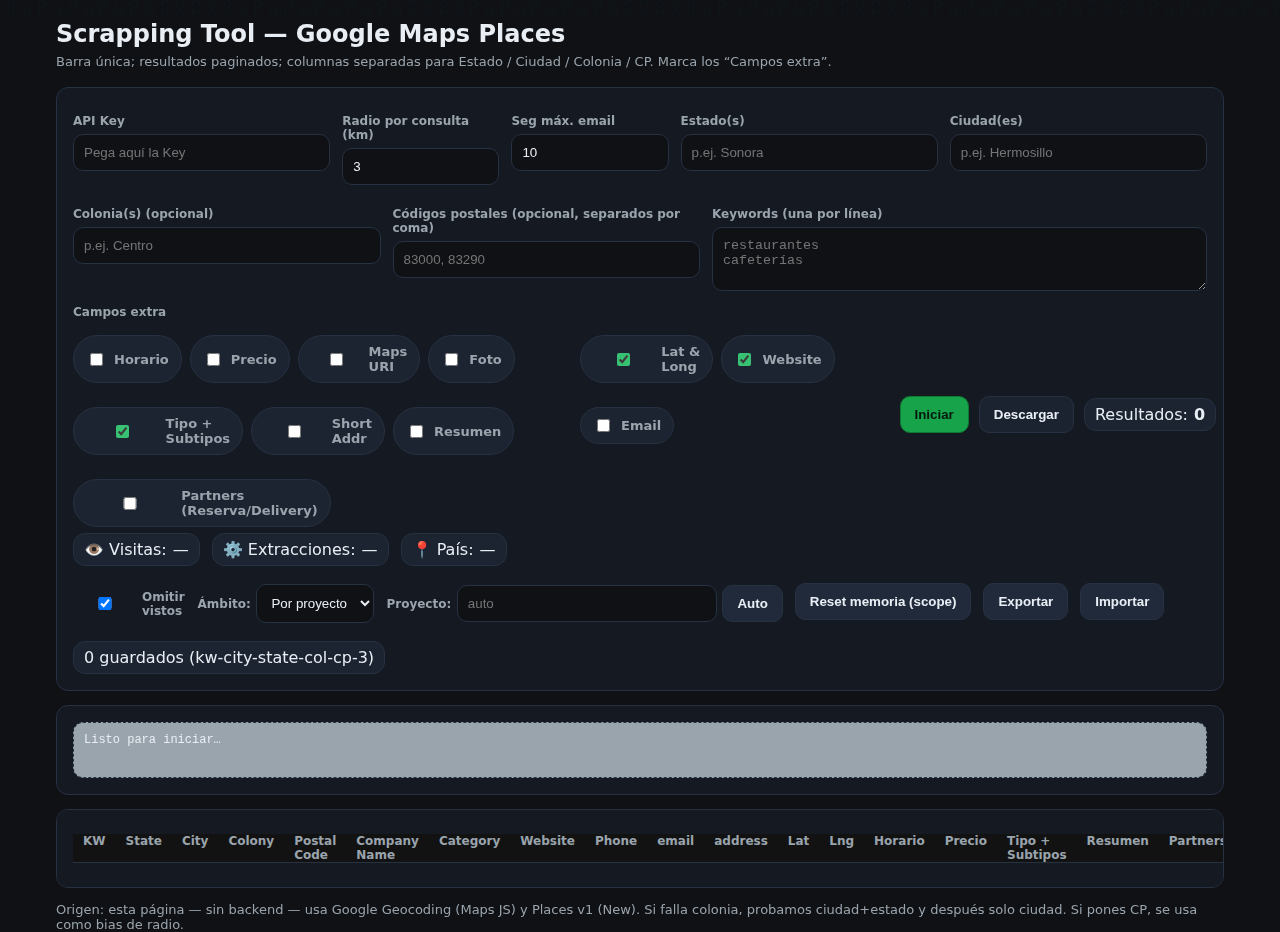
<file: index.html>
<!doctype html>
<html lang="es">
<head>
  <meta charset="utf-8" />
  <meta name="viewport" content="width=device-width,initial-scale=1" />
  <title>Scrapping Tool — Google Maps Places</title>

  <!-- Estilos del proyecto (ajusta las rutas si cambian) -->
  <link rel="stylesheet" href="/assets/css/scrapping-tool.css">
  <link rel="stylesheet" media="print" href="/assets/css/print.css">

  <style>
    :root{
      --bg:#0f1115;--panel:#151922;--muted:#9aa4ad;--text:#e9eef5;--accent:#16a34a;--chip:#1d2431;--chip-on:#243040;--danger:#f59e0b;
      --input:#0f1115;--border:#263142;
    }
    html,body{background:var(--bg);color:var(--text);font-family:system-ui,-apple-system,Segoe UI,Roboto,Ubuntu,"Helvetica Neue",Arial,"Noto Sans","Apple Color Emoji","Segoe UI Emoji";height:100%;}
    .container{max-width:1200px;margin:20px auto;padding:0 16px;}
    .h1{font-weight:700;font-size:24px;margin:12px 0 6px}
    .sub{color:var(--muted);font-size:13px;margin-bottom:18px}
    .panel{background:var(--panel);border:1px solid var(--border);border-radius:12px;padding:16px;margin-bottom:14px}
    .row{display:flex;gap:12px;flex-wrap:wrap}
    .col{flex:1 1 220px;min-width:220px}
    .col-tiny{flex:1 1 120px;min-width:120px}
    .col-wide{flex:2 1 320px;min-width:320px}
    label{display:block;font-size:12px;color:var(--muted);margin-bottom:6px}
    input,textarea,select{width:100%;background:var(--input);border:1px solid var(--border);color:var(--text);border-radius:10px;padding:10px;outline:none}
    textarea{min-height:64px;resize:vertical}
    .chips{display:flex;gap:8px;flex-wrap:wrap}
    .chip{display:inline-flex;align-items:center;gap:8px;padding:8px 12px;border-radius:999px;background:var(--chip);border:1px solid var(--border);font-size:13px;cursor:pointer}
    .chip input{accent-color:#36c173}
    .chip.on{background:var(--chip-on)}
    .actions{display:flex;gap:10px;align-items:center}
    .btn{border-radius:10px;border:1px solid var(--border);background:#212a3a;color:var(--text);padding:10px 14px;cursor:pointer}
    .btn.primary{background:var(--accent);border-color:#0f7a33;color:#07190f}
    .btn.ghost{background:#1b2331}
    .metric{display:inline-flex;gap:6px;align-items:center;border:1px solid var(--border);border-radius:12px;padding:6px 10px;background:var(--chip)}
    .log{background:#0b0e13;border:1px dashed var(--border);border-radius:10px;padding:12px;font-family:ui-monospace,Menlo,Consolas,monospace;white-space:pre-wrap;max-height:180px;overflow:auto}
    table{width:100%;border-collapse:separate;border-spacing:0 8px}
    thead th{font-size:12px;color:var(--muted);text-align:left;padding:0 10px}
    tbody tr{background:#121621;border:1px solid var(--border);border-radius:10px}
    tbody td{padding:10px}
    .scroll-x{overflow:auto}
  </style>
</head>
<body>
  <div class="container">

    <div class="h1">Scrapping Tool — Google Maps Places</div>
    <div class="sub">Barra única; resultados paginados; columnas separadas para Estado / Ciudad / Colonia / CP. Marca los “Campos extra”.</div>

    <!-- Controles -->
    <div class="panel" id="controls">
      <div class="row">
        <div class="col">
          <label>API Key</label>
          <input id="apiKey" placeholder="Pega aquí la Key" />
        </div>

        <div class="col-tiny">
          <label>Radio por consulta (km)</label>
          <input id="radiusKm" type="number" min="1" value="3" />
        </div>

        <div class="col-tiny">
          <label>Seg máx. email</label>
          <input id="maxEmailSec" type="number" min="0" value="10" />
        </div>

        <div class="col">
          <label>Estado(s)</label>
          <input id="state" placeholder="p.ej. Sonora" />
        </div>

        <div class="col">
          <label>Ciudad(es)</label>
          <input id="city" placeholder="p.ej. Hermosillo" />
        </div>

        <div class="col">
          <label>Colonia(s) (opcional)</label>
          <input id="colony" placeholder="p.ej. Centro" />
        </div>

        <div class="col">
          <label>Códigos postales (opcional, separados por coma)</label>
          <input id="postalCodes" placeholder="83000, 83290" />
        </div>

        <div class="col-wide">
          <label>Keywords (una por línea)</label>
          <textarea id="keywords" placeholder="restaurantes&#10;cafeterías"></textarea>
        </div>
      </div>

      <div class="row">
        <div class="col-wide">
          <label>Campos extra</label>
          <div class="chips">
            <label class="chip"><input type="checkbox" id="chkHours"> Horario</label>
            <label class="chip"><input type="checkbox" id="chkPrice"> Precio</label>
            <label class="chip"><input type="checkbox" id="chkMapsUri"> Maps URI</label>
            <label class="chip"><input type="checkbox" id="chkPhoto"> Foto</label>
            <label class="chip"><input type="checkbox" id="chkTypes" checked> Tipo + Subtipos</label>
            <label class="chip"><input type="checkbox" id="chkShortAddr"> Short Addr</label>
            <label class="chip"><input type="checkbox" id="chkSummary"> Resumen</label>
            <label class="chip"><input type="checkbox" id="chkPartners"> Partners (Reserva/Delivery)</label>
          </div>
        </div>

        <div class="col">
          <label>&nbsp;</label>
          <div class="chips">
            <label class="chip"><input type="checkbox" id="chkLatLng" checked> Lat &amp; Long</label>
            <label class="chip"><input type="checkbox" id="chkWebsite" checked> Website</label>
            <label class="chip"><input type="checkbox" id="chkEmail"> Email</label>
          </div>
        </div>

        <div class="col actions">
          <button class="btn primary" id="btnStart">Iniciar</button>
          <button class="btn ghost" id="btnDownload">Descargar</button>
          <span class="metric">Resultados: <b id="resCount">0</b></span>
        </div>
      </div>

      <!-- Métricas y Memoria -->
      <div class="row">
        <div class="metric">👁️ Visitas: <span id="mVisits">—</span></div>
        <div class="metric">⚙️ Extracciones: <span id="mRuns">—</span></div>
        <div class="metric">📍 País: <span id="mCountry">—</span></div>
      </div>

      <div id="memoryBar" class="row" style="gap:.75rem;align-items:center;margin-top:.5rem;">
        <label style="display:flex;align-items:center;gap:.35rem;">
          <input id="omitSeen" type="checkbox" checked> Omitir vistos
        </label>

        <label style="display:flex;align-items:center;gap:.35rem;">
          Ámbito:
          <select id="scopeMode">
            <option value="project" selected>Por proyecto</option>
            <option value="global">Global</option>
          </select>
        </label>

        <label style="display:flex;align-items:center;gap:.35rem;">
          Proyecto:
          <input id="projectName" placeholder="auto" style="width:260px">
          <button id="autoProject" type="button" class="btn">Auto</button>
        </label>

        <button id="resetMemory" type="button" class="btn">Reset memoria (scope)</button>
        <button id="exportMemory" type="button" class="btn">Exportar</button>
        <button id="importMemory" type="button" class="btn">Importar</button>
        <input id="importFile" type="file" accept=".txt" style="display:none">

        <span id="memCount" class="metric">0 guardados</span>
      </div>
    </div>

    <!-- Log -->
    <div class="panel">
      <div class="log" id="log">Listo para iniciar…</div>
    </div>

    <!-- Tabla -->
    <div class="panel scroll-x">
      <table id="tbl">
        <thead>
          <tr>
            <th>KW</th>
            <th>State</th>
            <th>City</th>
            <th>Colony</th>
            <th>Postal Code</th>
            <th>Company Name</th>
            <th>Category</th>
            <th>Website</th>
            <th>Phone</th>
            <th>email</th>
            <th>address</th>
            <th>Lat</th>
            <th>Lng</th>
            <th>Horario</th>
            <th>Precio</th>
            <th>Tipo + Subtipos</th>
            <th>Resumen</th>
            <th>Partners</th>
            <th>Maps URI</th>
          </tr>
        </thead>
        <tbody id="tbody"></tbody>
      </table>
    </div>

    <div class="sub">
      Origen: esta página — sin backend — usa Google Geocoding (Maps JS) y Places v1 (New). Si falla colonia, probamos ciudad+estado y después solo ciudad. Si pones CP, se usa como bias de radio.
    </div>

  </div>

  <script>
    /* ===== Config de métricas ===== */
    const ENABLE_METRICS = false; // ← pon true si quieres visitas/ejecuciones (CountAPI)

    /* -------- util -------- */
    const $ = (s)=>document.querySelector(s);
    const logEl=$("#log"), tbody=$("#tbody"), resCountEl=$("#resCount");
    const rowsData=[];

    function log(msg, type="info"){
      const prefix= type==="warn"?"⚠️ ": type==="err"?"❌ ":"";
      logEl.textContent += (logEl.textContent? "\n":"") + prefix + msg;
      logEl.scrollTop = logEl.scrollHeight;
    }
    const clearLog=()=>{logEl.textContent="";};
    const delay=(ms)=>new Promise(r=>setTimeout(r,ms));
    const header=()=>Array.from(document.querySelectorAll("#tbl thead th")).map(th=>th.textContent);

    function toCSV(rows){
      const h=header(); const out=[h.join(",")];
      for(const r of rows){
        out.push(h.map(k=>`"${(r[k]??"").toString().replaceAll('"','""')}"`).join(","));
      }
      return out.join("\n");
    }
    function downloadCSV(name, text){
      const url=URL.createObjectURL(new Blob([text],{type:"text/csv;charset=utf-8"}));
      const a=document.createElement("a"); a.href=url; a.download=name; a.click(); URL.revokeObjectURL(url);
    }

    async function safeJson(u){
      try{ const r=await fetch(u); return await r.json(); }
      catch{ return null; }
    }

    async function updateMetrics(){
      if(!ENABLE_METRICS){
        $("#mVisits").textContent="—"; $("#mRuns").textContent="—";
        try{
          const ip=await safeJson("https://ipapi.co/json/"); $("#mCountry").textContent = ip?.country_name?`${ip.country_name} (${ip.country})`:"—";
        }catch{}
        return;
      }
      const ip=await safeJson("https://ipapi.co/json/"); $("#mCountry").textContent = ip?.country_name?`${ip.country_name} (${ip.country})`:"—";
      const ns="maps-extractor-ot.vercel.app";
      const v1=await safeJson(`https://api.countapi.xyz/hit/${ns}/pageviews`);
      const v2=await safeJson(`https://api.countapi.xyz/hit/${ns}/runs`);
      $("#mVisits").textContent = v1?.value ?? "—";
      $("#mRuns").textContent   = v2?.value ?? "—";
    }

    /* ---- carga Maps JS Dinámica (Geocoder) ---- */
    let currentKey=null, mapsReady=false;
    function loadMapsScript(key){
      return new Promise((resolve,reject)=>{
        if(mapsReady && currentKey===key) return resolve();
        currentKey=key;
        const prev=document.querySelector("#gmaps-script");
        if(prev){ if(!prev.src.includes(key)) prev.remove(); else return resolve(); }
        const s=document.createElement("script");
        s.id="gmaps-script"; s.async=true; s.defer=true;
        // añadimos loading=async para evitar la advertencia
        s.src=`https://maps.googleapis.com/maps/api/js?key=${encodeURIComponent(key)}&libraries=places&v=weekly&loading=async`;
        s.onload=()=>{mapsReady=true; resolve();};
        s.onerror=()=>reject(new Error("No se pudo cargar Google Maps JS"));
        document.head.appendChild(s);
      });
    }

    /* -------- geocoder -------- */
    function pickComp(comps, type){ const c=comps?.find(x=>x.types?.includes(type)); return c?c.long_name:""; }

    function geocodeWithMapsJS(query, components={}){
      return new Promise((resolve)=>{
        if(!window.google || !google.maps?.Geocoder) return resolve(null);
        const geocoder=new google.maps.Geocoder();
        const req={ address: query };
        if(components.country) { req.componentRestrictions = {country: components.country}; }
        if(components.administrativeArea){ req.componentRestrictions.administrativeArea = components.administrativeArea; }
        if(components.locality){ req.componentRestrictions.locality = components.locality; }
        if(components.postalCode){ req.componentRestrictions.postalCode = components.postalCode; }
        geocoder.geocode(req,(results,status)=>{
          if(status==="OK" && results && results[0]){
            const r=results[0], loc=r.geometry.location;
            resolve({
              lat: loc.lat(), lng: loc.lng(),
              viewport: r.geometry.viewport||null,
              components: r.address_components,
              formatted: r.formatted_address
            });
          } else resolve(null);
        });
      });
    }

    async function geocodeSmart({ colonia, ciudad, estado, cp, country="MX"}){
      const combos=[];
      if(cp) combos.push({ q:`${cp}, ${ciudad||""}, ${estado||""}, ${country}`, comp:{country, administrativeArea:estado, locality:ciudad, postalCode:cp}});
      if(colonia) combos.push({ q:`${colonia}, ${ciudad||""}, ${estado||""}, ${country}`, comp:{country, administrativeArea:estado, locality:ciudad}});
      if(ciudad && estado) combos.push({ q:`${ciudad}, ${estado}, ${country}`, comp:{country, administrativeArea:estado, locality:ciudad}});
      if(ciudad) combos.push({ q:`${ciudad}, ${country}`, comp:{country, locality:ciudad}});
      for(const c of combos){
        const hit=await geocodeWithMapsJS(c.q, c.comp);
        if(hit){
          const comps=hit.components||[];
          return {
            ok:true, lat:hit.lat, lng:hit.lng, viewport:hit.viewport,
            state: pickComp(comps,"administrative_area_level_1"),
            city:  pickComp(comps,"locality") || pickComp(comps,"sublocality") || pickComp(comps,"administrative_area_level_2"),
            colony:pickComp(comps,"neighborhood") || pickComp(comps,"sublocality_level_1") || pickComp(comps,"sublocality"),
            postalCode: pickComp(comps,"postal_code"),
            formatted: hit.formatted
          };
        }
      }
      return {ok:false};
    }

    /* -------- Places v1 (New) -------- */
    const BASE_FIELDS=[
      "places.id","places.displayName","places.primaryType","places.types",
      "places.formattedAddress","places.shortFormattedAddress",
      "places.addressComponents","places.location",
      "places.nationalPhoneNumber","places.internationalPhoneNumber",
      "places.googleMapsUri","places.websiteUri",
      "places.priceLevel","places.rating","places.userRatingCount",
      "places.currentOpeningHours.openNow","places.currentOpeningHours.weekdayDescriptions",
      "places.editorialSummary","places.photos.name"
    ];

    async function textSearchAll({apiKey,textQuery,bias,pageLimit=50,pageSize=20}){
      const out=[]; let page=0, nextPageToken=null;
      do{
        page++;
        const body={ textQuery, pageSize, languageCode:"es", locationBias: bias||undefined };
        if(nextPageToken) body.pageToken = nextPageToken;
        const r=await fetch("https://places.googleapis.com/v1/places:searchText",{
          method:"POST",
          headers:{
            "Content-Type":"application/json; charset=utf-8",
            "X-Goog-Api-Key": apiKey,
            "X-Goog-FieldMask": BASE_FIELDS.join(",")
          },
          body: JSON.stringify(body)
        });
        if(!r.ok){ throw new Error(`HTTP ${r.status} en searchText: ${await r.text()}`); }
        const data=await r.json();
        (data.places||[]).forEach(p=>out.push(p));
        nextPageToken=data.nextPageToken||null;
        if(nextPageToken) await delay(500);
      }while(nextPageToken && page<pageLimit);
      return out;
    }

    function detectPartners(p){
      const uri=(p.googleMapsUri||"").toLowerCase();
      const summary=(p.editorialSummary?.text||"").toLowerCase();
      const sites=["opentable","restorando","rappi","ubereats","didi food","didifood","doordash","justeat","seamless","postmates"];
      const hit=sites.find(s=> uri.includes(s) || summary.includes(s));
      const notes=[];
      if(hit) notes.push(hit);
      if(summary.includes("delivery")||summary.includes("domicilio")||summary.includes("entrega")) notes.push("delivery");
      return notes.join(" | ");
    }

    function pushRow(r){
      rowsData.push(r);
      const tr=document.createElement("tr");
      for(const k of header()){
        const td=document.createElement("td");
        td.textContent = r[k] ?? "";
        tr.appendChild(td);
      }
      tbody.appendChild(tr);
      $("#resCount").textContent = rowsData.length;
    }
    function clearRows(){ rowsData.length=0; tbody.innerHTML=""; $("#resCount").textContent="0"; }

    /* ======= MEMORIA (global/proyecto) + export/import ======= */
    const SEEN_PREFIX     = 'mapsOT_seen_v2:';
    const SCOPE_MODE_KEY  = 'mapsOT_scope_mode';
    const PROJECT_NAME_KEY= 'mapsOT_project_name';
    const OMITSWITCH_KEY  = 'mapsOT_omit_seen';

    function slug(s) {
      return String(s || '')
        .normalize('NFD').replace(/[\u0300-\u036f]/g,'')
        .replace(/[^a-zA-Z0-9]+/g,'-')
        .replace(/^-+|-+$/g,'')
        .toLowerCase();
    }
    function autoScopeFromForm() {
      const kw   = ($("#keywords")?.value || '').split('\n').map(s=>s.trim()).filter(Boolean).slice(0,2).join('+');
      const city = ($("#city")?.value || '').trim();
      const st   = ($("#state")?.value || '').trim();
      const col  = ($("#colony")?.value || '').trim();
      const zips = ($("#postalCodes")?.value || '').replace(/\s+/g,'').trim();
      const km   = ($("#radiusKm")?.value || '').trim();
      const raw = [kw || 'kw', city || 'city', st || 'state', col || 'col', zips || 'cp', km || 'km'].join('|');
      return slug(raw);
    }
    function currentScopeName() {
      const mode = $('#scopeMode')?.value || 'project';
      if (mode === 'global') return 'global';
      const manual = $('#projectName')?.value?.trim();
      return slug(manual || autoScopeFromForm());
    }
    function storageKeyForScope() { return SEEN_PREFIX + currentScopeName(); }

    function loadSeen() {
      try {
        const raw = localStorage.getItem(storageKeyForScope());
        return raw ? JSON.parse(raw) : {};
      } catch { return {}; }
    }
    function saveSeen(map) { localStorage.setItem(storageKeyForScope(), JSON.stringify(map)); }

    function placeKey(p) {
      return (
        p.id ||
        p.googleMapsUri ||
        p.name ||
        ((p.displayName?.text || '') + '|' + (p.formattedAddress || '')) ||
        (p.location
          ? (Number(p.location.latitude).toFixed(5) + ',' + Number(p.location.longitude).toFixed(5))
          : '')
      );
    }
    let seen = loadSeen();

    function updateMemCount() {
      const el = $('#memCount');
      if (el) el.textContent = `${Object.keys(seen).length} guardados (${currentScopeName()})`;
    }
    function filterNew(arr) {
      return arr.filter(p => {
        const k = placeKey(p);
        if (!k) return true;
        return !seen[k];
      });
    }
    function markSeen(arr) {
      let changed = false;
      for (const p of arr) {
        const k = placeKey(p);
        if (k && !seen[k]) { seen[k] = Date.now(); changed = true; }
      }
      if (changed) { saveSeen(seen); updateMemCount(); }
    }
    function restoreMemoryControls() {
      const omit = localStorage.getItem(OMITSWITCH_KEY);
      if ($('#omitSeen')) $('#omitSeen').checked = omit !== '0';
      const mode = localStorage.getItem(SCOPE_MODE_KEY) || 'project';
      if ($('#scopeMode')) $('#scopeMode').value = mode;
      const pname = localStorage.getItem(PROJECT_NAME_KEY) || '';
      if ($('#projectName')) $('#projectName').value = pname;
    }
    restoreMemoryControls();

    $('#omitSeen')?.addEventListener('change', e => {
      localStorage.setItem(OMITSWITCH_KEY, e.target.checked ? '1' : '0');
    });
    $('#scopeMode')?.addEventListener('change', () => {
      localStorage.setItem(SCOPE_MODE_KEY, $('#scopeMode').value);
      seen = loadSeen(); updateMemCount();
    });
    $('#projectName')?.addEventListener('input', () => {
      localStorage.setItem(PROJECT_NAME_KEY, $('#projectName').value);
    });
    $('#autoProject')?.addEventListener('click', () => {
      const auto = autoScopeFromForm();
      if ($('#projectName')) {
        $('#projectName').value = auto;
        localStorage.setItem(PROJECT_NAME_KEY, auto);
      }
      seen = loadSeen(); updateMemCount();
    });
    $('#resetMemory')?.addEventListener('click', () => {
      if (confirm(`Borrar memoria del scope "${currentScopeName()}"?`)) {
        localStorage.removeItem(storageKeyForScope());
        seen = {}; updateMemCount();
      }
    });
    $('#exportMemory')?.addEventListener('click', () => {
      const keys = Object.keys(seen).join('\n');
      const blob = new Blob([keys], { type: 'text/plain;charset=utf-8' });
      const a = document.createElement('a');
      a.href = URL.createObjectURL(blob);
      a.download = `memoria-${currentScopeName()}-${Object.keys(seen).length}.txt`;
      a.click();
    });
    $('#importMemory')?.addEventListener('click', () => $('#importFile')?.click());
    $('#importFile')?.addEventListener('change', async (e) => {
      const file = e.target.files?.[0];
      if (!file) return;
      const txt = await file.text();
      const lines = txt.split(/\r?\n/).map(s=>s.trim()).filter(Boolean);
      let changed = false;
      for (const k of lines) { if (!seen[k]) { seen[k] = Date.now(); changed = true; } }
      if (changed) { saveSeen(seen); updateMemCount(); }
      e.target.value = '';
    });
    updateMemCount();

    // Atajos para usar en el scraping
    function memoryFilterBatch(placesArray) {
      const omit = $('#omitSeen')?.checked !== false;
      let lote = placesArray || [];
      if (omit) lote = filterNew(lote);
      return lote;
    }
    function memoryMarkBatch(placesArray) {
      markSeen(placesArray || []);
    }

    /* ====== Handlers principales ====== */
    $("#btnStart").addEventListener("click", start);
    $("#btnDownload").addEventListener("click", ()=>downloadCSV(`maps-extractor-${new Date().toISOString().slice(0,10)}.csv`, toCSV(rowsData)));

    // convierte viewport (Maps JS) al formato rectangle (Places v1)
    function viewportToRectangleBias(viewport){
      try{
        if(viewport?.getSouthWest && viewport?.getNorthEast){
          const sw=viewport.getSouthWest(), ne=viewport.getNorthEast();
          return {
            rectangle:{
              low:{  latitude: sw.lat(), longitude: sw.lng() },
              high:{ latitude: ne.lat(), longitude: ne.lng() }
            }
          };
        }
        if(viewport?.toJSON){
          const {south,west,north,east}=viewport.toJSON();
          return {
            rectangle:{
              low:{  latitude: south, longitude: west },
              high:{ latitude: north, longitude: east }
            }
          };
        }
      }catch{}
      return null;
    }

    async function start(){
      try{
        clearLog(); clearRows();
        const apiKey=$("#apiKey").value.trim();
        if(!apiKey){ log("Coloca tu API Key","warn"); return; }
        await loadMapsScript(apiKey);

        const state=$("#state").value.trim();
        const city=$("#city").value.trim();
        const colony=$("#colony").value.trim();
        const cps=$("#postalCodes").value.trim();
        const radiusKm=Math.max(1, parseFloat($("#radiusKm").value)||3);

        const wantLatLng=$("#chkLatLng").checked;
        const wantWebsite=$("#chkWebsite").checked;
        const wantEmail=$("#chkEmail").checked;

        const optHours=$("#chkHours").checked;
        const optPrice=$("#chkPrice").checked;
        const optMapsUri=$("#chkMapsUri").checked;
        const optPhoto=$("#chkPhoto").checked;
        const optTypes=$("#chkTypes").checked;
        const optShort=$("#chkShortAddr").checked;
        const optSummary=$("#chkSummary").checked;
        const optPartners=$("#chkPartners").checked;

        const kwList=$("#keywords").value.split(/\r?\n/).map(s=>s.trim()).filter(Boolean);
        if(!kwList.length){ log("Agrega al menos una keyword.","warn"); return; }

        const cpArr = cps? cps.split(/[,\s;]+/).map(s=>s.trim()).filter(Boolean):[];
        const cp = cpArr[0] || "";

        log("Iniciando…");
        const geo = await geocodeSmart({ colonia:colony, ciudad:city, estado:state, cp, country:"MX" });
        if(!geo.ok){ log(`⚠️ No se pudo geocodificar: ${[colony,city,state].filter(Boolean).join(", ")}`,"warn"); }

        let bias=undefined;
        if(geo.ok){
          const rectBias = viewportToRectangleBias(geo.viewport);
          if(rectBias) {
            bias = rectBias;
          } else {
            bias = { circle:{ center:{ latitude:geo.lat, longitude:geo.lng }, radius: radiusKm*1000 } };
          }
        }

        for(const kw of kwList){
          const textQuery = colony ? `${kw} @ ${colony}, ${city} ${state}` : `${kw} @ ${city} ${state}`.trim();
          log(`Buscando "${kw}" @ "${[colony,city,state].filter(Boolean).join(", ")}" (radio ${radiusKm} km)…`);
          try{
            const places = await textSearchAll({apiKey,textQuery,bias,pageLimit:50,pageSize:20});

            // ===== memoria: filtrar y marcar =====
            const lote = memoryFilterBatch(places);

            for(const p of lote){
              const comp=p.addressComponents||[];
              const row={
                "KW": kw,
                "State": geo.state || pickComp(comp,"administrative_area_level_1") || state,
                "City":  geo.city  || pickComp(comp,"locality") || city,
                "Colony": geo.colony || pickComp(comp,"neighborhood") || "",
                "Postal Code": geo.postalCode || pickComp(comp,"postal_code") || "",
                "Company Name": p.displayName?.text || "",
                "Category": p.primaryType || (p.types||[])[0] || "",
                "Website": wantWebsite ? (p.websiteUri || "") : "",
                "Phone": p.nationalPhoneNumber || p.internationalPhoneNumber || "",
                "email": wantEmail ? "" : "",
                "address": optShort ? (p.shortFormattedAddress || p.formattedAddress || "") : (p.formattedAddress || p.shortFormattedAddress || "")
              };
              if(wantLatLng){ row["Lat"]=p.location?.latitude??""; row["Lng"]=p.location?.longitude??""; } else { row["Lat"]=""; row["Lng"]=""; }

              row["Horario"]= optHours ? (p.currentOpeningHours?.weekdayDescriptions?.join(" | ") || "") : "";
              row["Precio"]=  optPrice ? (p.priceLevel || "") : "";
              row["Tipo + Subtipos"]= optTypes ? [p.primaryType, ...(p.types||[])].filter(Boolean).filter((x,i,a)=>a.indexOf(x)===i).join(" | ") : "";
              row["Resumen"]= optSummary ? (p.editorialSummary?.text || "") : "";
              row["Partners"]= optPartners ? detectPartners(p) : "";
              row["Maps URI"]= optMapsUri ? (p.googleMapsUri || "") : "";

              pushRow(row);
            }

            // marca como vistos lo que sí se agregó
            memoryMarkBatch(lote);

          }catch(e){
            log(`Error "${kw}" @ "${[colony,city,state].filter(Boolean).join(", ")}": ${e.message}`,"err");
          }
        }
        log("Proceso finalizado.");
        updateMetrics().catch(()=>{});
      }catch(e){
        log(`Error general: ${e.message}`,"err");
      }
    }

    // boot
    updateMetrics().catch(()=>{});
  </script>
</body>
</html>
</file>
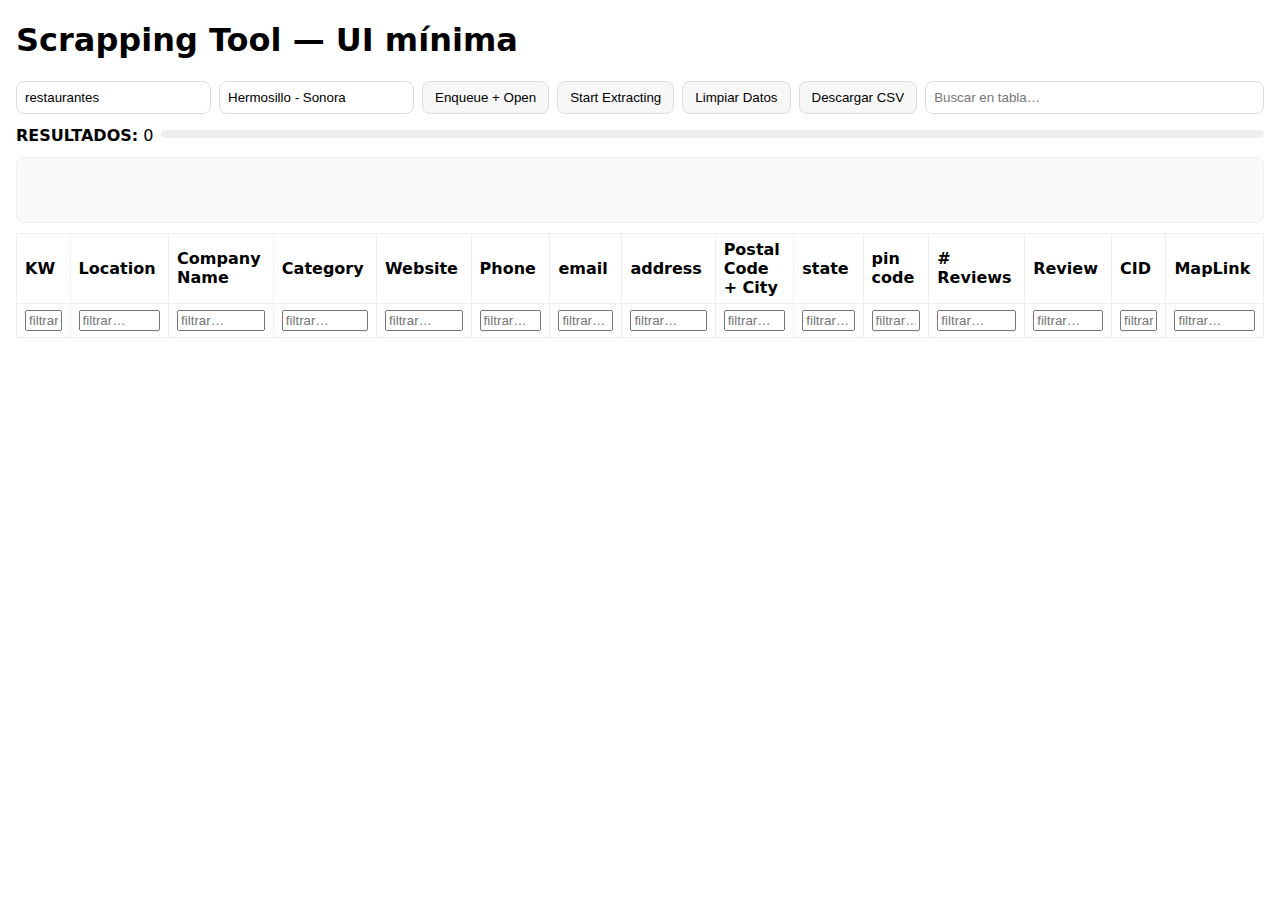
<file: views/index.html>
<!doctype html>
<html lang="es">
<head>
  <meta charset="utf-8">
  <meta name="viewport" content="width=device-width, initial-scale=1">
  <title>Scrapping Tool — UI mínima</title>
  <style>
    body { font-family: system-ui, -apple-system, Segoe UI, Roboto, Helvetica, Arial, sans-serif; margin: 16px; }
    .row { display:flex; gap:8px; flex-wrap:wrap; margin-bottom: 12px; }
    .btn { padding:8px 12px; border:1px solid #ddd; border-radius:8px; background:#f7f7f7; cursor:pointer; }
    table { width:100%; border-collapse:collapse; margin-top:10px; }
    th, td { border: 1px solid #eee; padding: 6px 8px; text-align:left; }
    thead input { width: 100%; box-sizing: border-box; }
    .progress { height:8px; background:#eee; border-radius:999px; overflow:hidden; margin-top:4px; }
    .progress > div { height:100%; width:0%; background:#22c55e; }
    #log { white-space: pre-wrap; font-size: 12px; background:#fafafa; border:1px solid #eee; padding:8px; border-radius:8px; min-height:48px; }
    input[type="text"] { padding:8px; border:1px solid #ddd; border-radius:8px; }
  </style>
</head>
<body>
  <h1>Scrapping Tool — UI mínima</h1>

  <div class="row">
    <input id="kw" type="text" placeholder="keyword (ej. restaurantes)" value="restaurantes">
    <input id="loc" type="text" placeholder="ubicación (ej. Hermosillo - Sonora)" value="Hermosillo - Sonora">
    <button id="enqueue" class="btn">Enqueue + Open</button>
    <button id="start" class="btn">Start Extracting</button>
    <button id="clear" class="btn">Limpiar Datos</button>
    <button id="export" class="btn">Descargar CSV</button>
    <input id="globalSearch" type="text" placeholder="Buscar en tabla…" style="flex:1">
  </div>

  <div class="row">
    <div><b>RESULTADOS:</b> <span id="count">0</span></div>
    <div class="progress" style="flex:1"><div id="bar"></div></div>
  </div>

  <div id="log"></div>

  <table>
    <thead id="thead"></thead>
    <tbody id="tbody"></tbody>
  </table>

  <script src="../controllers/index.js"></script>
  <script>
    // Botón que encola y abre una búsqueda (usa el TaskManager en background)
    document.getElementById('enqueue').addEventListener('click', () => {
      const keyword = document.getElementById('kw').value.trim();
      const location = document.getElementById('loc').value.trim();
      if (!keyword || !location) { alert('Faltan campos'); return; }
      chrome.runtime.sendMessage({ type: 'task:enqueue', payload: [{ keyword, location }] }, (res) => {
        console.log('enqueue:', res);
      });
      chrome.runtime.sendMessage({ type: 'task:start' });
    });
  </script>
</body>
</html>
</file>
<file: assets/css/scrapping-tool.css>
/* assets/css/scrapping-tool.css
 * Estilos para la versión web (Vercel) de "Scrapping Tool".
 * Layout (sidebar + main), botones, inputs, tabla con encabezados,
 * y fondo con patrón en /assets/img/Patrones_2.png
 */

:root{
  color-scheme: light dark;
  --card:#121212;
  --muted:#1e1e1e;
  --text:#e5e5e5;
  --border:#2d2d2d;
  --primary:#22c55e;
}

/* Reset mínimo */
*{ box-sizing: border-box; }
html, body{ height: 100%; }
body{
  margin:0;
  font-family: system-ui,-apple-system,Segoe UI,Roboto,Helvetica,Arial,sans-serif;
  background:#0b0b0c;
  color:var(--text);
  position:relative;
}

/* Fondo con patrón */
body::before{
  content:"";
  position:fixed; inset:0; z-index:-1; pointer-events:none;
  background-image:url("/assets/img/Patrones_2.png");
  background-repeat:repeat;
  background-position:center;
  background-size:340px auto;
  opacity:.12;
}

.app{ min-height:100vh; display:grid; grid-template-columns:320px 1fr; gap:16px; padding:16px; }
aside{ background:var(--card); border:1px solid var(--border); border-radius:14px; padding:16px; position:sticky; top:16px; height:fit-content; }
main{ display:flex; flex-direction:column; gap:12px; }
h1{ margin:0 0 8px; }

label{ display:block; margin:10px 0 6px; font-weight:600; }
input,textarea,select{
  width:100%;
  padding:10px 12px;
  border:1px solid var(--border);
  border-radius:10px;
  background:var(--muted);
  color:var(--text);
}
textarea{ min-height:100px; resize:vertical; }
.row{ display:flex; gap:8px; }
.pill{ display:inline-flex; align-items:center; gap:8px; padding:8px 10px; border-radius:12px; border:1px solid var(--border); background:var(--muted); font-size:14px; }
.dot{ width:10px; height:10px; border-radius:50%; background:#22c55e; }
.hint{ color:#9aa0a6; font-size:12px; }

.progress{ height:10px; background:var(--muted); border:1px solid var(--border); border-radius:999px; overflow:hidden; }
.progress>div{ height:100%; width:0%; background:var(--primary); }

.toolbar{
  background:var(--card);
  border:1px solid var(--border);
  border-radius:14px;
  display:flex; align-items:center; gap:12px; flex-wrap:wrap; padding:12px;
}
.badge{ background:#111827; color:#e5e7eb; border:1px solid var(--border); padding:10px 14px; border-radius:12px; font-weight:800; font-size:18px; }
.btn{ padding:10px 14px; border-radius:10px; border:1px solid var(--border); background:var(--muted); cursor:pointer; font-weight:600; }
.btn.primary{ background:var(--primary); color:#041e10; border-color:transparent; }
.btn:disabled{ opacity:.6; cursor:not-allowed; }

.checkpill{ display:inline-flex; align-items:center; gap:8px; border:1px solid var(--border); padding:8px 12px; border-radius:10px; background:var(--muted); font-size:14px; }
.searchbox{ flex:1; min-width:220px; }

.panel{ background:var(--card); border:1px solid var(--border); border-radius:14px; padding:12px; }
#log{ white-space:pre-wrap; font-size:12px; background:var(--muted); padding:10px; border-radius:10px; min-height:56px; }

table{ width:100%; border-collapse:collapse; }
thead th{ position:sticky; top:0; background:var(--card); z-index:1; }
th,td{ border-bottom:1px solid var(--border); padding:8px 10px; text-align:left; font-size:13px; vertical-align:top; }
thead input{
  width:100%; padding:6px 8px; font-size:12px; margin-top:4px;
  border-radius:8px; border:1px solid var(--border); background:var(--muted); color:var(--text);
}

/* Responsivo */
@media (max-width: 980px){
  .app{ grid-template-columns: 1fr; }
  aside{ position: static; }
}
</file>
<file: assets/css/print.css>
/* assets/css/print.css
 * Vista de impresión para exportar/guardar PDF desde el navegador.
 */

@media print{
  /* Tipografía/colores neutros para impresión */
  body{
    background:#fff !important;
    color:#000 !important;
  }

  /* Ocultar patrón de fondo */
  body::before{
    display:none !important;
  }

  /* Ocultar elementos no necesarios al imprimir */
  aside,
  .toolbar{
    display:none !important;
  }

  /* Simplificar panel/bordes */
  .panel{
    border: none !important;
    box-shadow: none !important;
  }

  /* Tabla legible en A4 */
  table{
    font-size: 12px;
    width: 100%;
    border-collapse: collapse;
  }

  th, td{
    color:#000 !important;
    border-bottom: 1px solid #ccc !important;
    padding: 6px 8px !important;
  }
}
</file>
